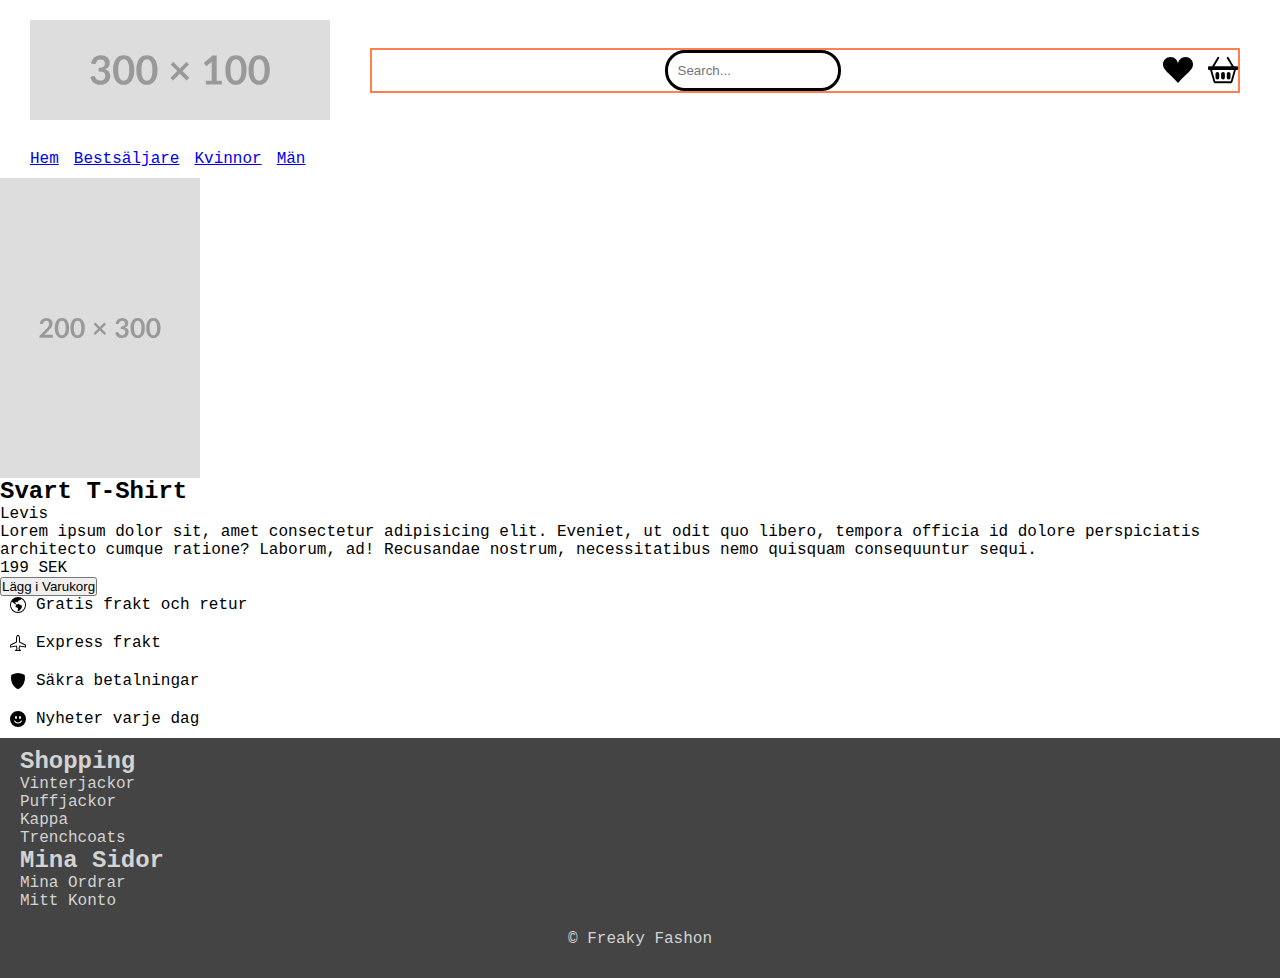
<file: images/product-details.html>
<!DOCTYPE html>
<html lang="sv">

<head>
    <meta charset="UTF-8">
    <meta name="viewport" content="width=device-width, initial-scale=1.0">
    <link rel="stylesheet" href="/css/styles.css">
    <title>Detaljerad produkt</title>
</head>

<body>
    <header>
        <!-- Logo Section -->
        <div class="logo">
            <img src="/images/300x100.svg" alt="Logo" class="responsive">
            <div class="logo-bottom"><!-- Novi kontejner koji grupiše search-bar i icons -->
                <div class="search-bar">
                    <input type="text" placeholder="Search...">
                </div>
                <div class="icons">
                    <img src="suit-heart-fill.svg" alt="Hjärta">
                    <img src="basket2.svg" alt="Väska">
                </div>
            </div>
        </div>
        <!-- Navbar Section kao sibling -->
        <div class="navbar">
            <ul class="tags">
                <li><a href="#hem">Hem</a></li>
                <li><a href="#Bestsäljare">Bestsäljare</a></li>
                <li><a href="#Kvinnor">Kvinnor</a></li>
                <li><a href="#Män">Män</a></li>
            </ul>
        </div>
        <!-- Objašnjenje
        HTML struktura:
        Unutar <div class="logo"> imamo prvo logotip (sliku) zatim kontejner .logo-bottom koji
        sadrži dva bloka: jedan za pretragu (.search-bar) i drugi za ikone (.icons).
        CSS raspored:
       .logo je postavljen u kolonu pomoću flex-direction: column, pa se logo (slika)
       pojavljuje na vrhu, a ispod njega svi ostali elementi.
       .logo-bottom je zaseban flex kontejner s flex-direction: row koji raspoređuje
       pretragu i ikone u jednom redu. Koristili smo justify-content: space-between kako 
       bi se pretraga pozicionirala levo, a ikone desno.-->
    </header>
    <main>
        <!-- Glavni kontejner za proizvod -->
        <article class="product-display">
            <!-- Slika proizvoda -->
            <div class="produkt-image">
                <img src="Tshirt.svg" alt="T-Shirt">
            </div>
            <!-- Informacije o proizvodu (naziv, marka) -->
            <div class="produkt-info">
                <h2 class="produkt-name">Svart T-Shirt</h2>
                <p class="brand">Levis</p>

                <!-- Opis proizvoda -->
                <div class="produkt-description">
                    <p>
                        Lorem ipsum dolor sit, amet consectetur adipisicing elit. Eveniet, ut odit quo libero, tempora
                        officia id dolore perspiciatis architecto cumque ratione? Laborum, ad! Recusandae nostrum,
                        necessitatibus nemo quisquam consequuntur sequi.
                    </p>
                </div>
                <!-- Cena i dugme -->
                <div class="produkt-pris">
                    <p>199 SEK</p>
                    <button>Lägg i Varukorg</button>
                </div>
            </div>
        </article>

        <div class="smaikoner">
            <div class="smal">
                <img src="globe-americas.svg" alt="Jord">
                <p>Gratis frakt och retur</p>
            </div>
            <div class="smal">
                <img src="airplane.svg" alt="Flygplan">
                <p>Express frakt</p>
            </div>
            <div class="smal">
                <img src="shield-fill.svg" alt="Säkerhet">
                <p>Säkra betalningar</p>
            </div>
            <div class="smal">
                <img src="emoji-smile-fill.svg" alt="Smile">
                <p>Nyheter varje dag</p>
            </div>
        </div>

    </main>
    <div id="footer">
        <!-- Mobilni prikaz: struktura sidebar menija (prikazuje se na ekranima ispod 640px)
         Mobilni prikaz: Struktura je organizovana kao blok koji sadrži dve sekcije
        – jednu za "Shopping" (sa listom stavki) i jednu za "Mina Sidor".
        Desktop prikaz: Zadržavaš originalnu HTML tabelu sa dve kolone: leva kolona 
        "Shopping" i desna kolona "Mina sidor". -->
        <div class="menu mobile-menu">
            <div class="menu-section">
                <h2>Shopping</h2>
                <ul>
                    <li>Vinterjackor</li>
                    <li>Puffjackor</li>
                    <li>Kappa</li>
                    <li>Trenchcoats</li>
                </ul>
            </div>
            <div class="menu-section">
                <h2>Mina Sidor</h2>
                <ul>
                    <li>Mina Ordrar</li>
                    <li>Mitt Konto</li>
                </ul>
            </div>
        </div>

        <!-- Desktop prikaz: originalna tabela sa dve kolone (prikazuje se na ekranima sa 
     širinom 640px i više) -->
        <table class="menu desktop-menu">
            <thead>
                <tr>
                    <th>Shopping</th>
                    <th>Mina sidor</th>
                </tr>
            </thead>
            <tbody>
                <tr>
                    <td>Vinterjackor</td>
                    <td>Mina Ordrar</td>
                </tr>
                <tr>
                    <td>Puffjackor</td>
                    <td>Mitt Konto</td>
                </tr>
                <tr>
                    <td>Kappa</td>
                    <td></td>
                </tr>
                <tr>
                    <td>Trenchcoats</td>
                    <td></td>
                </tr>
            </tbody>
        </table>
        <p>&copy; Freaky Fashon</p>
    </div>

</body>

</html>
</file>
<file: css/styles.css>
/* Osnovni stilovi */
* {
  margin: 0;
  padding: 0;
}

img {
  display: block;
  max-width: 100%;
}

html,
body {
  height: 100%;
  font-family: 'Courier New', Courier, monospace;
  margin: 0;
}

/* Header stilovi */
header {
  display: flex;
  align-items: center;
  background-color: white;
  justify-content: space-between;
  padding: 10px 20px;
  flex-wrap: wrap;
}

/* Logo i povezane strukture */
.logo {
  display: flex;
  flex-direction: column;
  padding: 10px 10px;
  background-color: white;
  width: 100%;
  margin-bottom: 20px;
}

.logo-bottom {
  display: flex;
  flex-direction: row;
  justify-content: space-between;
  /* rasporedi elemente levo i desno */
  align-items: center;
  width: 100%;
  margin: 10px;
  padding: 0;
  border: solid 2px coral;
}

.logo .icons {
  display: flex;
  align-self: center;
  flex-wrap: wrap;
  /*gap: 10px 20px;*/
  flex-direction: row;
}

.logo>img {
  width: 100%;
  height: fit-content;
}

.search-bar {
  display: flex;
  align-items: center;
  justify-content: flex-start;
  /* Poravnaj na levoj strani */
  padding-top: 0;
  margin: 0;
}

.search-bar>input {
  width: 200px;
  padding: 10px;
  border: 1px solid;
  border-radius: 20px;
}

.icons {
  display: flex;
  align-items: center;
  justify-content: flex-end;
  gap: 1px;
}

.icons>img {
  height: 30px;
  cursor: pointer;
}

.responsive {
  width: 100%;
  height: auto;
}

.navbar {
  flex-direction: column;
  align-items: flex-start;
}

.navbar .tags {
  flex-direction: column;
  padding-left: 10px;
  list-style: none;
}

/* Stilovi za sekciju .first */
.first {
  display: flex;
  flex-direction: column;
  align-items: center;
  text-align: center;
  padding: 20px;
  border: 3px solid green;
  gap: 10px;
}

.right img {
  width: 100%;
  height: auto;
  border: 1px solid black;
}

.left {
  width: 90%;
  padding: 30px;
  border: 1px solid yellow;
}

.left>p {
  padding-top: 10px;
}

.spot-text {
  display: none;
}

/* Stilovi za caption unutar <figure> */
/* Organizujemo figcaption u dva bloka:
   - .left-caption (sadrži naslov i podnaslov)
   - .right-caption (sadrži cenu) */
.image-container figcaption {
  display: flex;
  justify-content: space-between;
  align-items: flex-end;
  padding: 4px;
  background-color: #f9f9f9;
}

.left-caption {
  display: flex;
  flex-direction: column;
  align-items: flex-start;
  gap: 2px;
}

.caption-top {
  font-weight: bold;
  font-size: 1rem;
}

.caption-sub {
  font-size: 0.8rem;
  color: #333;
}

.right-caption {
  font-size: 0.9rem;
  color: #ff0000;
}

/* Container – raspored proizvoda */
.container {
  display: grid;
  grid-template-columns: 1fr;
  align-items: center;
  justify-items: center;
  padding-bottom: 10px;
  padding-top: 20px;
  gap: 10px;
  border: solid 1px red;
  font-size: 1rem;
}

.container .image-container {
  align-self: center;
  left: 20px;
}

.smal {
  display: flex;
  align-items: center;
  gap: 10px;
}

/* Stilovi za footer */
#footer {
  background: #444444;
  font-family: 'Courier New', Courier, monospace;
  color: lightgray;
  padding: 10px 20px;
  text-align: left;
  height: auto;
}

/* Po defaultu – akcentiramo mobilni prikaz */
.mobile-menu {
  display: block;
}

.desktop-menu {
  display: none;
}

.menu-section>ul {
  list-style: none;
}

/* Stilovi za sekciju smaikoner */
.smaikoner {
  display: flex;
  flex-direction: column;
  justify-content: space-evenly;
  align-items: flex-start;
  gap: 20px;
  padding-bottom: 10px;
  padding-left: 10px;
}

#footer>p {
  text-align: center;
  padding-top: 20px;
  padding-bottom: 20px;
}

@media (min-width: 640px) {

  .logo {
    display: flex;
    flex-direction: row;
    justify-content: center;
    /* Možeš isprobati flex-start ili space-around ako je potrebno */

    gap: 20px;
  }

  .logo-bottom {
    width: auto;
  }

  .logo>img {
    align-items: flex-start;
    width: 200px;
    height: 100px;
  }

  .search-bar {
    flex-grow: 1;
    display: flex;
    justify-content: center;
    margin: 0 30px;
  }

  .search-bar input {
    width: 150px;
    max-width: 200px;
    padding: 10px;
    border: solid;
    border-radius: 20px;
  }

  .icons {
    display: flex;
    gap: 15px;
    justify-content: end;
  }

  .icons img {
    height: 30px;
    cursor: pointer;
    flex-direction: row;
  }


  /* Navigacija (.navbar .tags) ispod, u jednom redu */
  .navbar .tags {
    display: flex;
    flex-direction: row;
    gap: 15px;
    padding-left: 10px;
    list-style: none;
  }

  /*.first {
    display: flex;
    flex-direction: column;
    align-items: center;
    text-align: center;
    padding: 20px;
    border: 3px solid green;
    gap: 10px;*/


  /* .container {
    display: grid;
    grid-template-columns: repeat(2, 1fr);
    grid-template-rows: repeat(4, auto);
    align-items: center;
  }*/
}

/*.image-container > img {
  height: 400px;
  width: 400px;
}*/
/*Media query – uređaji šire od 1024px */
@media (min-width: 1024px) {
  /* Preuredimo .logo kontejner u horizontalni raspored */
  .logo {
    flex-direction: row;
    align-items: center;
    justify-content: space-between;
  }
  
  /* Opcionalno, ako želiš fiksnu širinu ili drugačije dimenzije 
  za logo sliku */
  .logo > img {
    width: auto;         /* ili neki fiksni width: 200px; */
    max-width: 100%;
    height: auto;
  }
  
  /* .logo-bottom sada treba biti u jednom redu */
  .logo-bottom {
    display: flex;
    flex-direction: row;
    align-items: center;
    flex-grow: 1;
    margin-left: 20px;    /* mali razmak između loga i ostatka */
  }
  
  /* Pretraživač – koristi ostatak prostora, a desnom strani 
  dodaj razmak */
  .search-bar {
    flex-grow: 1;
    margin: 0 30px 0 0;   /* razmak samo s desne strane */

  }
  
  /* Ikone – poravnaj ih u desni ugao */
  .icons {
    display: flex;
    justify-content: flex-end;
  }
  /*Desktop prilagodbe: U media query-ju za 1024px mijenjamo 
  raspored:
.logo se postavlja u red (flex-direction: row) da bi se slika i 
.logo-bottom prikazivali jedan pored drugog.
.logo-bottom se također pretvara u flex red kako bi se unutra 
stavili .search-bar i .icons u jednoj liniji.
.search-bar koristi flex-grow: 1 da zauzme preostali prostor,
 a marginom spriječava da se lijepi uz ikone.
.icons ostaju na kraju (desna strana) zahvaljujući 
justify-content: flex-end.
Ovim pristupom postižeš responzivni design koji će se ponašati 
drugačije u zavisnosti od veličine ekrana, a tvoj kod ostaje čist i modularan.*/
}

/* .first {
    display: flex;
    justify-content: space-between;
    align-items: center;
    background-color: white;
    padding-bottom: 50px;
    height: 300px;
    margin: auto;
  }*/

/*.spot-text {
    display: block;
  }*/

/* .container {
    display: grid;
    grid-template-columns: repeat(4, 1fr);
    grid-template-rows: repeat(2, auto);
    gap: 20px;
    flex-grow: 1;
    margin: 10px;
  }*/

/*.smaikoner {
    display: flex;
    justify-content: space-evenly;
    align-items: center;
    gap: 20px;
    padding-bottom: 80px;
  }

  .spot-text {
    display: block;
  }
}
</file>
